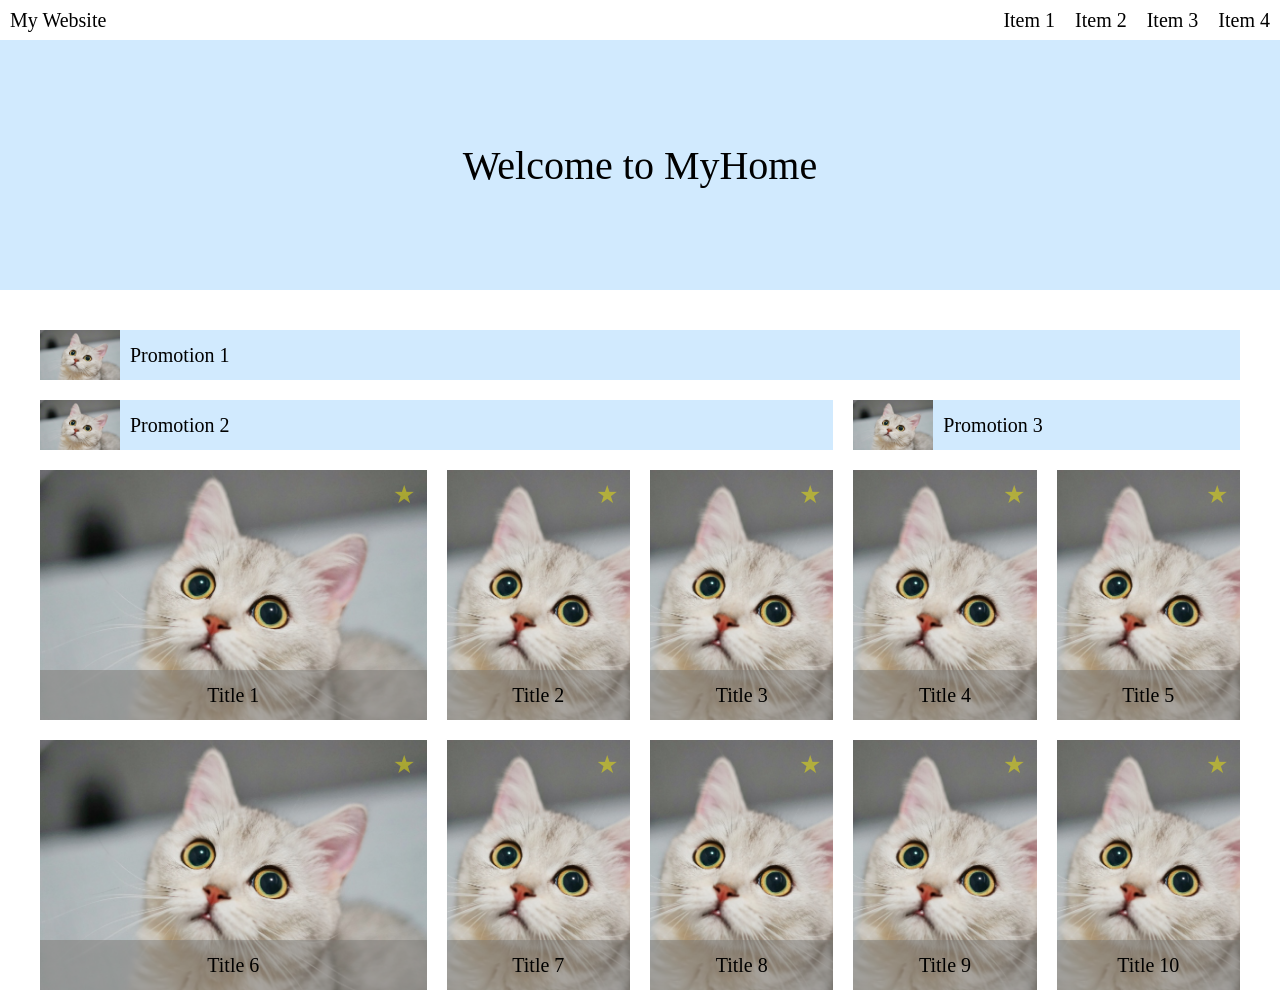
<file: week1/index.html>
<!DOCTYPE html>
<html>
    <head>
        <meta name = "viewport" content="width = device-width, initial-scale = 1.0"/>
        <meta charset = "UTF-8"/>
        <title>RWD practise</title>
        <link rel = "stylesheet" type = "text/css" href = "style.css">
    </head>
    <body>
        <header class = "navbar">
            <div class = "title">My Website</div>
            <button class = "hamburgerBtn" id = "hamburgerBtn">☰</button>
            <nav class = "navbarRight" id = "navbarRight">
                <button class = "closeBtn" id = "closeBtn">✖</button>
                <a href = "https://wehelp.tw/academy" class = "item">Item 1</a>
                <a href = "https://wehelp.tw/coding" class = "item">Item 2</a>
                <a href = "https://wehelp.tw/partner" class = "item">Item 3</a>
                <a href = "https://wehelp.tw/topic" class = "item">Item 4</a>
            </nav>
        </header>
        <main>
            <div class = "welcome">Welcome to MyHome</div>
            <div class = "mainContent">
                <div class = "mainContentBar">
                    <div class = "Bar">
                        <img src = "125075.jpg" width="80px" height="50px" style="margin-right:10px">Promotion 1
                    </div>
                    <div class = "Bar">
                        <img src = "125075.jpg" width="80px" height="50px" style="margin-right:10px">Promotion 2
                    </div>
                    <div class = "Bar">
                        <img src = "125075.jpg" width="80px" height="50px" style="margin-right:10px">Promotion 3
                    </div>
                </div>
                <div class = "contentBlocks">
                    <div class = "box">
                        <img src = "125075.jpg" class = "img"/>
                        <div class = "overlayText">Title 1</div>
                        <div class = "imgStar">★</div>
                    </div>
                    <div class = "box">
                        <img src = "125075.jpg" class = "img"/>
                        <div class = "overlayText">Title 2</div>
                        <div class = "imgStar">★</div>
                    </div>
                    <div class = "box">
                        <img src = "125075.jpg" class = "img"/>
                        <div class = "overlayText">Title 3</div>
                        <div class = "imgStar">★</div>
                    </div>
                    <div class = "box">
                        <img src = "125075.jpg" class = "img"/>
                        <div class = "overlayText">Title 4</div>
                        <div class = "imgStar">★</div>
                    </div>
                    <div class = "box">
                        <img src = "125075.jpg" class = "img"/>
                        <div class = "overlayText">Title 5</div>
                        <div class = "imgStar">★</div>
                    </div>
                    <div class = "box">
                        <img src = "125075.jpg" class = "img"/>
                        <div class = "overlayText">Title 6</div>
                        <div class = "imgStar">★</div>
                    </div>
                    <div class = "box">
                        <img src = "125075.jpg" class = "img"/>
                        <div class = "overlayText">Title 7</div>
                        <div class = "imgStar">★</div>
                    </div>
                    <div class = "box">
                        <img src = "125075.jpg" class = "img"/>
                        <div class = "overlayText">Title 8</div>
                        <div class = "imgStar">★</div>
                    </div>
                    <div class = "box">
                        <img src = "125075.jpg" class = "img"/>
                        <div class = "overlayText">Title 9</div>
                        <div class = "imgStar">★</div>
                    </div>
                    <div class = "box">
                        <img src = "125075.jpg" class = "img"/>
                        <div class = "overlayText">Title 10</div>
                        <div class = "imgStar">★</div>
                    </div>
                </div>
            </div>
        </main>
        <script>
            //取得元素
            const hamburgerBtn = document.getElementById("hamburgerBtn");
            const closeBtn = document.getElementById("closeBtn");
            const navbarRight = document.getElementById("navbarRight");
            //點擊漢堡按鈕滑出選單
            hamburgerBtn.addEventListener("click", function(){
                navbarRight.classList.remove("close");
                navbarRight.classList.add("open");
            });
            //點擊X關掉
            closeBtn.addEventListener("click", function(){
                navbarRight.classList.remove("open");
                navbarRight.classList.add("close")
            });
            //動畫跑完後 從navbarRight拿掉.close
            navbarRight.addEventListener("animationend",function(){
                navbarRight.classList.remove("close");
            });
        </script>
    </body>
</html>
</file>
<file: week1/style.css>
* {
    box-sizing: padding-box;
    position: relative;
    padding: 0;
    margin: 0;
  }
.navbar{
    display:flex;
    align-items: center;
    height:40px;
}
.title{
    font-size:20px;
    margin-left:10px;
    margin-right:10px;
}
.navbarRight{
    display:flex;
    justify-content:flex-end;
    flex:auto;
}
.item{
    font-size:20px;
    margin-left:10px;
    margin-right:10px;
    text-decoration: none;
    color:black;
}
.welcome{
    display:flex;
    height:250px;
    background-color: rgb(209, 234, 254);
    font-size:40px;
    align-items:center;
    justify-content:center;
}
.mainContent{
    width:1200px;
    margin:0 auto;
    margin-top:40px;
}
.mainContentBar{
    display:grid;
    grid-template-columns:repeat(3,1fr);/*分配成3份中1份*/
    gap:20px
}
.Bar{
    font-size:20px;
    display:flex;
    align-items:center;
    height:50px;
    background-color:rgb(209, 234, 254);
}
.Bar:nth-child(1){
    grid-column:span 3;
}
.Bar:nth-child(2){
    grid-column:span 2;
}
.mainContentBarImg{
    margin-right:10px;
    object-fit:cover;/*保持寬高比填滿整個框框*/
}
.contentBlocks{
    display:grid;
    grid-template-columns:repeat(6,1fr);
    gap: 20px;
    margin-top:20px;
}
.box{
    position:relative;
    height:250px;
}
.box:nth-child(1),
.box:nth-child(6){
    grid-column: span 2;
}
.img{
    height:100%;
    width:100%;
    object-fit: cover;
}
.overlayText{/*圖片上透明色塊與文字*/
    position:absolute;
    width:100%;
    height:20%;
    bottom:0;
    font-size:20px;
    display:flex;
    align-items:center;
    justify-content:center;
    background-color: rgba(123, 121, 117, 0.498);
}
.imgStar{
    position:absolute;
    top: 10px;
    right:12px;
    font-size:25px;
    color:rgba(245, 237, 3, 0.477);
}
.hamburgerBtn,
.closeBtn{
    display:none;
}
@media (max-width:1200px){
.mainContent{
    width:90%;
}
.mainContentBar{
    grid-template-columns:repeat(2,1fr);
}
.Bar:nth-child(1){
    grid-column:span 1;
}
.Bar:nth-child(2){
    grid-column:span 1;
}
.Bar:nth-child(3){
    grid-column:span 2;
}
.contentBlocks{
    grid-template-columns:repeat(4,1fr);
}
.box:nth-child(1),
.box:nth-child(6){
    grid-column: span 1;
}
.box:nth-child(9),
.box:nth-child(10){
    grid-column:span 2;
}
}
@media (max-width:600px){
.mainContentBar{
    grid-template-columns:repeat(1,1fr);
}
.Bar:nth-child(3){
    grid-column:span 1;
}
.contentBlocks{
    grid-template-columns:repeat(1,1fr);
}
.box:nth-child(9),
.box:nth-child(10){
    grid-column:span 1;
}
.hamburgerBtn{
    display:flex;
    align-items:center;
    font-size:28px;
    margin-left:auto;
    margin-right:10px;
    border:none;
    background-color: transparent;/*把背景顏色變成透明*/
    cursor: pointer;
}
.navbarRight{
    position:fixed;/*固定視窗在畫面上*/
    top:0;/*固定在畫面上方*/
    right:0;/*固定在畫面右方*/
    width:200px;
    height:100vh;/*填滿整格視窗高度*/
    background-color:white;
    flex-direction:column;/*變成直排*/
    justify-content:flex-start;
    padding:50px 20px 20px;/*上50px 左右20px 下20px*/
    gap:15px;
    transform:translateX(100%);
    z-index: 1000;/*讓他跑到最上排*/
}
.navbarRight.open{
    animation:slideIn 0.3s forwards;/*加forwards確保不會跳回初始*/
}
@keyframes slideIn{
    0%{
        transform:translateX(100%);
        box-shadow:none;
    }
    100%{
        transform:translateX(0%);
        box-shadow:-2px 0px 10px 0px rgb(0,0,0,0.5);
    }
}
.navbarRight.close{
    animation:slideOut 0.3s forwards;
}
@keyframes slideOut{
    0%{
        transform:translateX(0%);
        box-shadow:-2px 0px 10px 0px rgb(0,0,0,0.5);
    }
    100%{
        transform:translateX(100%);
        box-shadow:none
    }
}
.item{
    color:black;
    display:flex;
    justify-content:center;
    text-decoration: none;
    padding-bottom: 10px;
}
.closeBtn {
        display: block;
        position: absolute;
        top: 15px;
        right: 20px;
        font-size: 28px;
        color: black;
        background: none;
        border: none;
        cursor: pointer;
}
}
</file>
